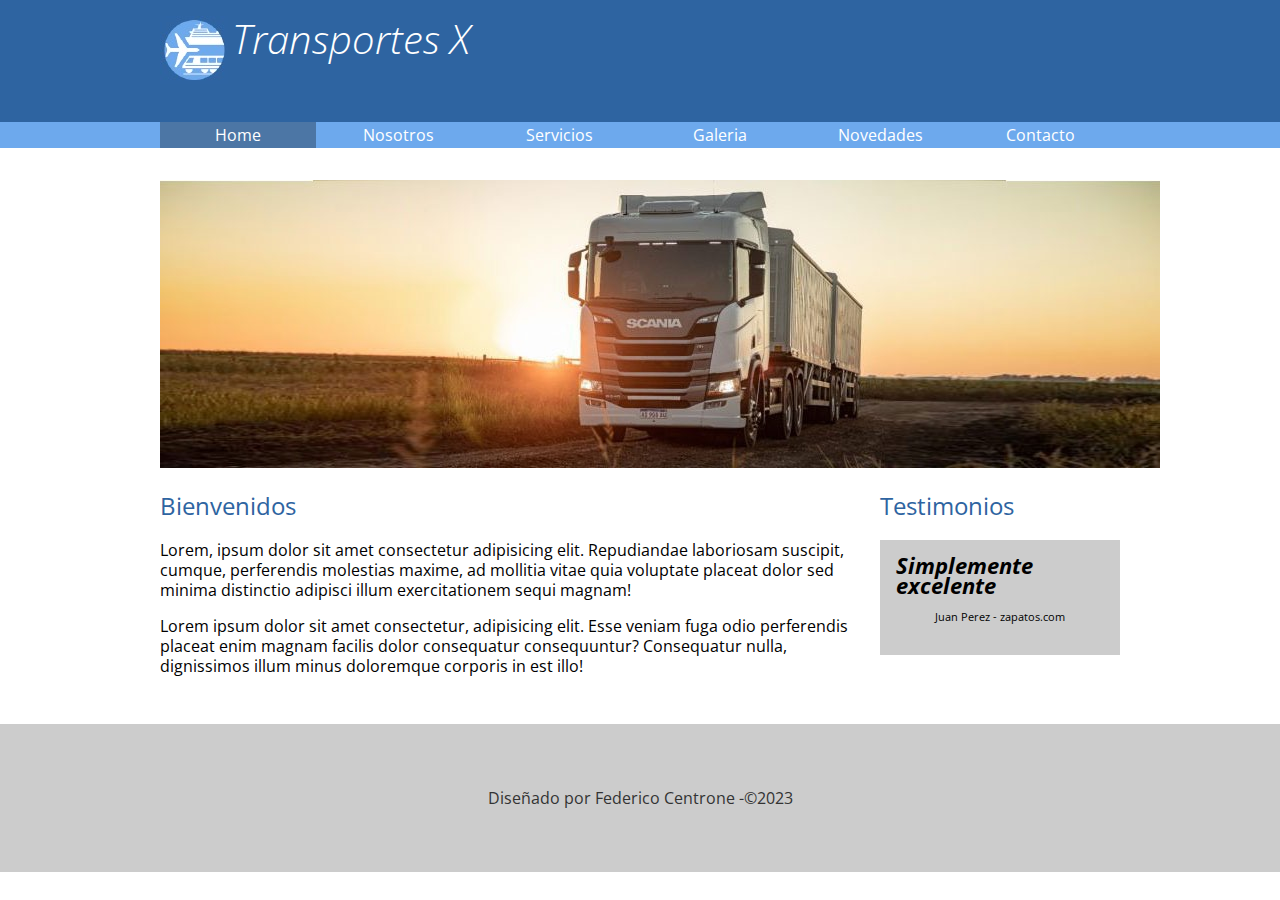
<file: index.html>
<!DOCTYPE html>
<html lang="en">

<head>
    <meta charset="UTF-8">
    <meta http-equiv="X-UA-Compatible" content="IE=edge">
    <meta name="viewport" content="width=device-width, initial-scale=1.0">
    <!-- FUENTES OPENS SANS -->

    <link rel="preconnect" href="https://fonts.googleapis.com">
    <link rel="preconnect" href="https://fonts.gstatic.com" crossorigin>
    <link
        href="https://fonts.googleapis.com/css2?family=Open+Sans:ital,wght@0,400;1,300;1,700&family=Roboto+Mono&family=Rubik+Pixels&display=swap"
        rel="stylesheet">

    <!-- NORMALIZE CSS -->
    <link rel="stylesheet" href="css/normalize.css">

    <!-- ESTILOS CCS PROPIOS -->

    <link rel="stylesheet" href="css/estilos.css">
    <title>Transportes X</title>
</head>

<body>
    <header>
        <div class="holder">
            <img src="imagenes/logo.jpg" alt="Logo de la empresa">
            <h1>Transportes X</h1>
        </div>
    </header>
    <nav>
        <div class="holder">
            <ul>
                <li><a class="activo" href="">Home</a></li>
                <li><a href="./pages/nosotros.html">Nosotros</a></li>
                <li><a href="./pages/servicios.html">Servicios</a></li>
                <li><a href="">Galeria</a></li>
                <li><a href="">Novedades</a></li>
                <li><a href="">Contacto</a></li>
            </ul>
        </div>
    </nav>
    <main class="holder">
        <div class="homeimg">
            <img src="./imagenes/camion.jpg" alt="home">
        </div>
        <div class="columnas">
            <div class="bienvenidos left">
                <h2>Bienvenidos</h2>
                <p>Lorem, ipsum dolor sit amet consectetur adipisicing elit. Repudiandae laboriosam suscipit, cumque,
                    perferendis molestias maxime, ad mollitia vitae quia voluptate placeat dolor sed minima distinctio
                    adipisci illum exercitationem sequi magnam!</p>
                <p>Lorem ipsum dolor sit amet consectetur, adipisicing elit. Esse veniam fuga odio perferendis placeat
                    enim magnam facilis dolor consequatur consequuntur? Consequatur nulla, dignissimos illum minus
                    doloremque corporis in est illo!</p>
            </div>
            <div class="testimonios right">
                <h2>Testimonios</h2>
                <div class="testimonio">
                    <span class="cita">Simplemente excelente</span>
                    <span class="autor">Juan Perez - zapatos.com</span>
                </div>
            </div>
        </div>
    </main>

    <footer>
        <p>Diseñado por Federico Centrone -&copy;2023</p>
    </footer>

</body>

</html>
</file>
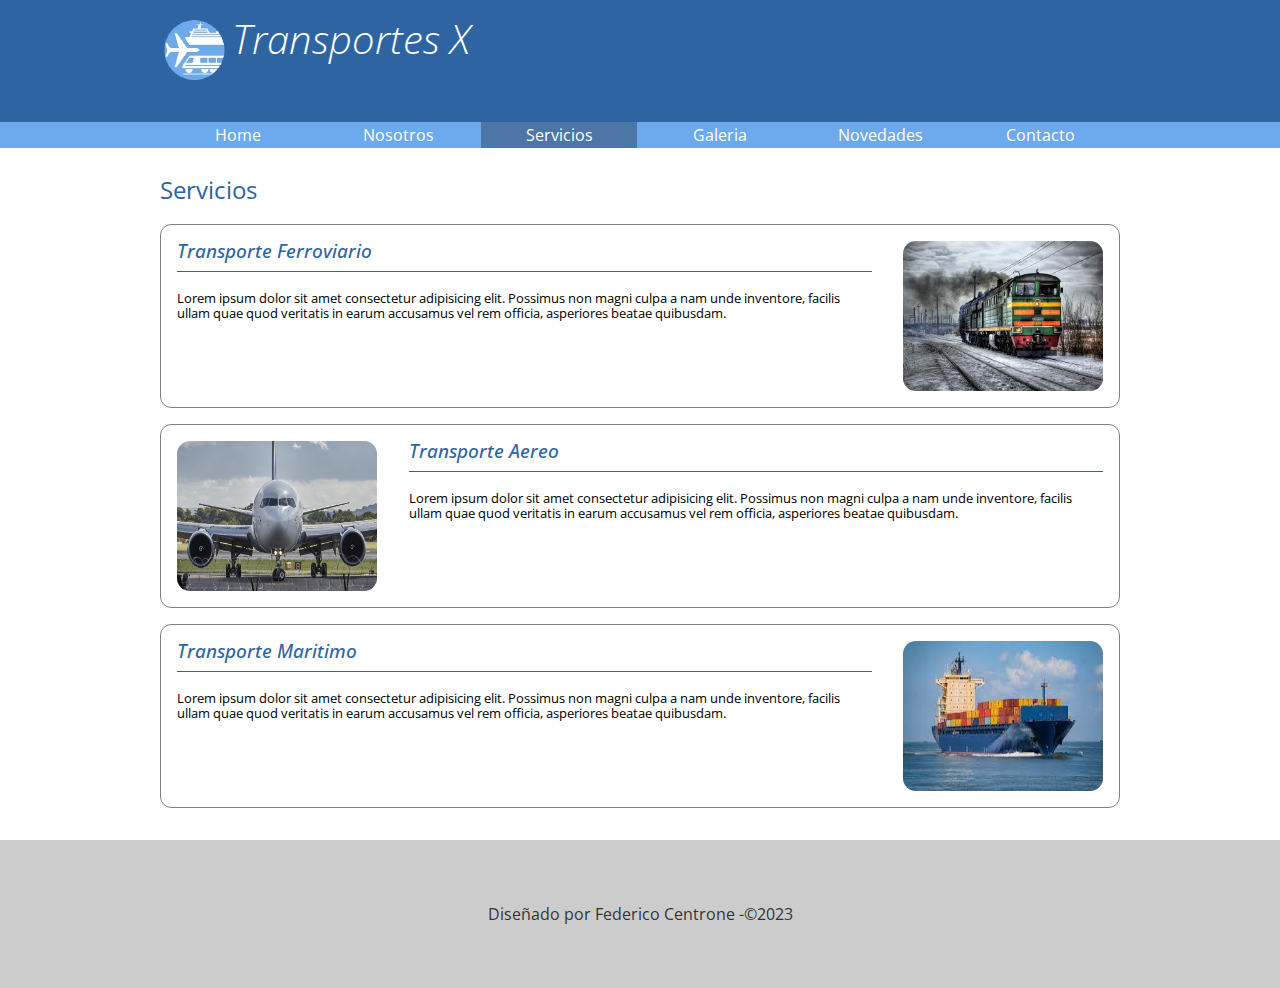
<file: pages/servicios.html>
<!DOCTYPE html>
<html lang="en">

<head>
    <meta charset="UTF-8">
    <meta http-equiv="X-UA-Compatible" content="IE=edge">
    <meta name="viewport" content="width=device-width, initial-scale=1.0">
    <!-- FUENTES OPENS SANS -->

    <link rel="preconnect" href="https://fonts.googleapis.com">
    <link rel="preconnect" href="https://fonts.gstatic.com" crossorigin>
    <link
        href="https://fonts.googleapis.com/css2?family=Open+Sans:ital,wght@0,400;1,300;1,700&family=Roboto+Mono&family=Rubik+Pixels&display=swap"
        rel="stylesheet">

    <!-- NORMALIZE CSS -->
    <link rel="stylesheet" href="../css/normalize.css">

    <!-- ESTILOS CCS PROPIOS -->

    <link rel="stylesheet" href="../css/estilos.css">
    <title>Transportes X</title>
</head>

<body>
    <header>
        <div class="holder">
            <img src="../imagenes/logo.jpg" alt="Logo de la empresa">
            <h1>Transportes X</h1>
        </div>
    </header>
    <nav>
        <div class="holder">
            <ul>
                <li><a href="../index.html">Home</a></li>
                <li><a href="../pages/nosotros.html">Nosotros</a></li>
                <li><a class="activo" href="">Servicios</a></li>
                <li><a href="">Galeria</a></li>
                <li><a href="">Novedades</a></li>
                <li><a href="">Contacto</a></li>
            </ul>
        </div>
    </nav>
    <main class="holder">
        <h2>Servicios</h2>
        <div class="servicio">
            <img src="../imagenes/Transporte-ferroviario-1.jpg" alt="Tren Ferroviario">
            <div class="info">
                <h4>Transporte Ferroviario</h4>
                <p>Lorem ipsum dolor sit amet consectetur adipisicing elit. Possimus non magni culpa a nam unde inventore, facilis ullam quae quod veritatis in earum accusamus vel rem officia, asperiores beatae quibusdam.</p>
            </div>
        </div>
        <div class="servicio">
            <img src="../imagenes/aviontransporteaereo.jpg" alt="Avion aereo">
            <div class="info">
                <h4>Transporte Aereo</h4>
                <p>Lorem ipsum dolor sit amet consectetur adipisicing elit. Possimus non magni culpa a nam unde inventore, facilis ullam quae quod veritatis in earum accusamus vel rem officia, asperiores beatae quibusdam.</p>
            </div>
        </div>
        <div class="servicio">
            <img src="../imagenes/barco-maritimo.jpg" alt="barco-maritimo">
            <div class="info">
                <h4>Transporte Maritimo</h4>
                <p>Lorem ipsum dolor sit amet consectetur adipisicing elit. Possimus non magni culpa a nam unde inventore, facilis ullam quae quod veritatis in earum accusamus vel rem officia, asperiores beatae quibusdam.</p>
            </div>
        </div>
    </main>

    <footer>
        <p>Diseñado por Federico Centrone -&copy;2023</p>
    </footer>

</body>

</html>
</file>
<file: css/estilos.css>
body{
    font-family: 'Open Sans', sans-serif;
    font-size: 16px;
    line-height: 20px;
}
.holder{
    width: 960px;
    margin: 0 auto;
}

/* ESTILOS DEL HEADER */
header{
    background-color: #2e64a1;
    padding: 1em 0;
}
header h1{
    color: white;
    font-size: 2.5em;
    font-style: italic;
    font-weight: 100;
    display: inline-block;
    position: relative;
    bottom: 30px;
}
/* ESTILOS DEL NAVBAR */
nav{
    background-color: #6da9ed;
    margin-bottom: 2em;
}
nav ul {
    list-style: none;
    margin: 0;
    padding: 0;
}
nav ul li{
    display: inline-block;
    width: 16.3%;
}
nav ul li a{
    color: white;
    text-decoration: none;
    text-align: center;
    display: block;
    padding:0.2em 0.4em;
    transition: all 0.2s ease;
    
}
nav ul li a:hover{
    background-color: rgba(0,0,0,0.3);
}
nav ul li a.activo{
    background-color: #4c76a5;
}
/* ESTILOS DEL MAIN */
h2{
    color: #2e64a1;
    font-weight: 400;
    margin: 0 0 1em;
}
.left {
    float: left;
}
.right{
    float: right;
}
.homeimg{
    margin-bottom: 1.5em;
}
.columnas{
    overflow: hidden;
}
.bienvenidos, .testimonios {
    box-sizing: border-box;
}
.bienvenidos{
    width: 75%;
    padding-right: 2em;
}
.testimonios{
    width: 25%;
}
.testimonio{
    background-color: #ccc;
    padding: 1em;
}
.testimonio .cita{
    font-weight: bold;
    font-style: italic;
    font-size: 1.4em;
    display: block;
}
.testimonio .autor{
    font-size: 0.7em;
    text-align: center;
    margin: 1em 0;
    display:block;
}

/* ESTILOS FOOTER */
footer{
    background-color: #ccc;
    clear: both;
    color:#333;
    padding: 3em 0;
    margin-top: 2em;
    text-align: center;
}
/* ESTILOS DE LA SECCIÓN NOSOTROS */
.historia p{
    font-size: 0.8em;
}
.personas{
    overflow: hidden;
}
.persona{
    width: 18%;
    border: 1px solid gray;
    border-radius: 0.25em;
    float: left;
    margin-left: 2.25%;
    box-sizing: border-box;
}
.persona{
    text-align: center;
}
.persona img{
    border-radius: 50%;
    box-shadow: 0 0 5px rgba(0,0,0,0.5);
    margin: 0.8em 0 1em;
    max-width: 70%;
}
.persona h5,
.persona h6 {
    text-align: center;
    font-weight: normal;
    color: #2e64a1;
    margin: 0;
}
.persona h5{
    font-size: 0.9em;
}
.persona h6{
    font-size: 0.8em;
    font-style: italic;
}
.persona p{
    font-size: 0.7em;
    color: #444;
    margin: 0 1em 1em;
}
.persona:first-child{
    margin-left: 0;
}
/* ESTILOS DE LA SECCIÓN SERVICIOS */
.servicio{
    border: 1px solid gray;
    border-radius: 0.7em;
    margin: 1em 0;
    padding: 1em;
    overflow: hidden;
}
.servicio .info{
    width: 75%;
}
.servicio .info h4{
    color: #2e64a1;
    font-size: 1.2em;
    font-style: italic;
    font-weight: 500;
    margin: 0 0 1em;
    border-bottom: 1px solid #2e64a1;
    padding-bottom: 0.5em;
}
.servicio .info p{
    font-size: 0.8em;
    line-height: 1.2em;
}
.servicio img {
    border-radius: 0.8em;
    width: 200px;
    height: 150px;
}
.servicio:nth-child(even) img{/*par*/
    float: right;
    margin: 0 0 0 1em;
}
.servicio:nth-child(even) .info{
    float: left;
}
.servicio:nth-child(odd) img{/*impar*/
    float: left;
    margin: 0 1em 0 0;
}
.servicio:nth-child(odd) .info{
    float: right;
}
</file>
